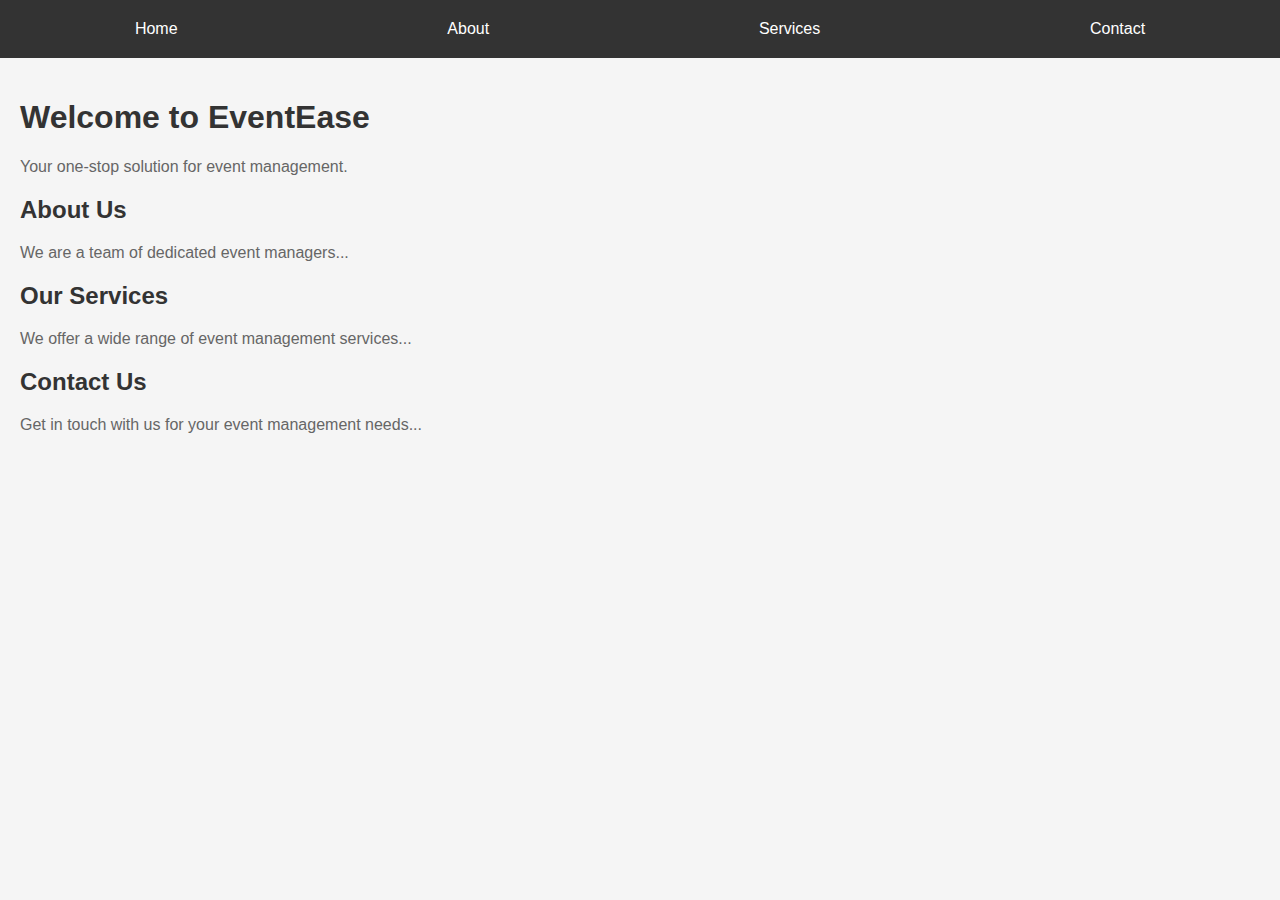
<file: index.html>
<!DOCTYPE html>
<html lang="en">
<head>
    <meta charset="UTF-8">
    <meta name="viewport" content="width=device-width, initial-scale=1.0">
    <title>EventEase</title>
    <link rel="stylesheet" type="text/css" href="styles.css">
</head>
<body>
    <header role="banner">
        <nav role="navigation">
            <ul>
                <li><a href="#home" aria-label="Go to home section">Home</a></li>
                <li><a href="#about" aria-label="Go to about section">About</a></li>
                <li><a href="#services" aria-label="Go to services section">Services</a></li>
                <li><a href="#contact" aria-label="Go to contact section">Contact</a></li>
            </ul>
        </nav>
    </header>
    <main role="main">
        <section id="home" aria-labelledby="home-title">
            <h1 id="home-title">Welcome to EventEase</h1>
            <p>Your one-stop solution for event management.</p>
        </section>
        <section id="about" aria-labelledby="about-title">
            <h2 id="about-title">About Us</h2>
            <p>We are a team of dedicated event managers...</p>
        </section>
        <section id="services" aria-labelledby="services-title">
            <h2 id="services-title">Our Services</h2>
            <p>We offer a wide range of event management services...</p>
        </section>
        <section id="contact" aria-labelledby="contact-title">
            <h2 id="contact-title">Contact Us</h2>
            <p>Get in touch with us for your event management needs...</p>
        </section>
    </main>
</body>
</html>
</file>
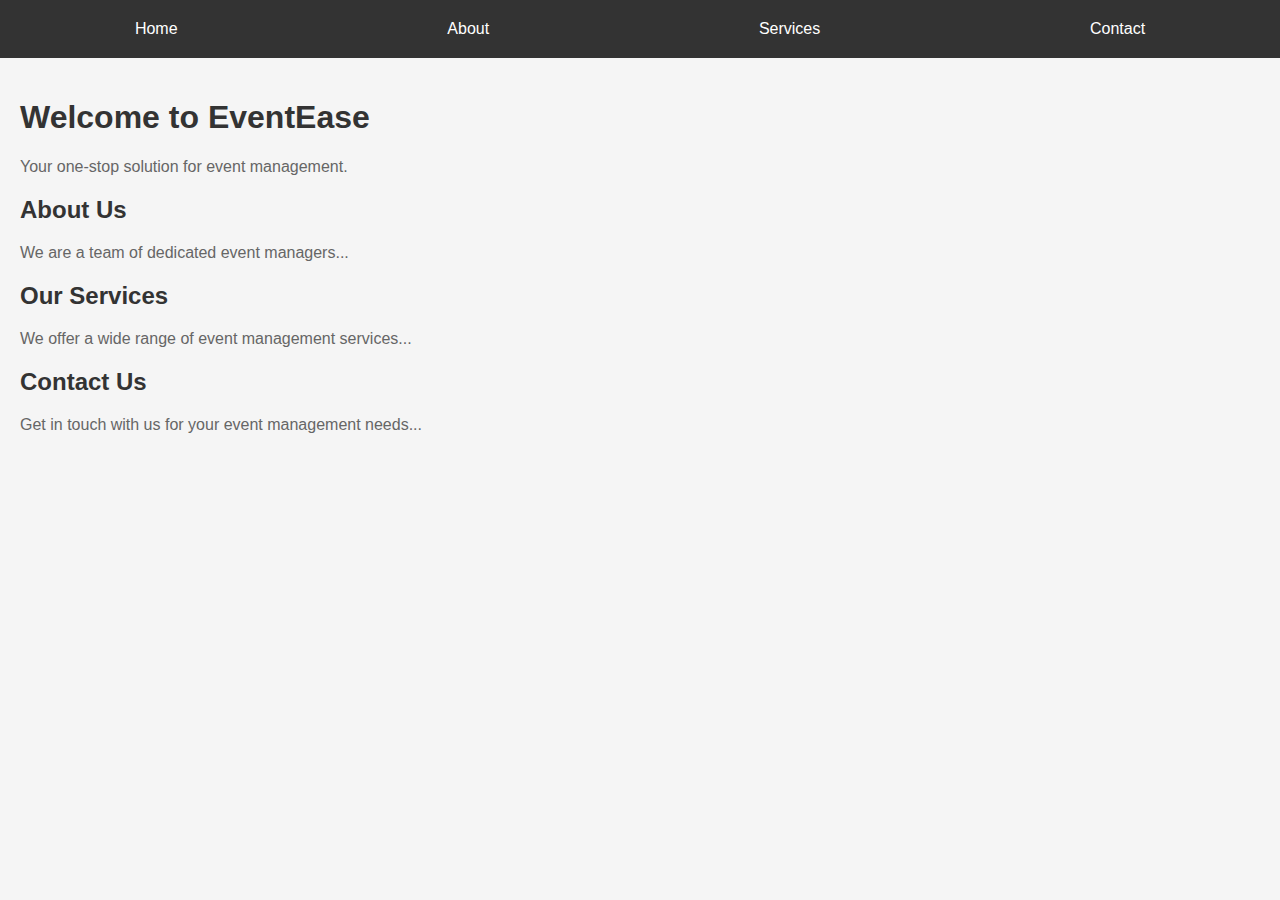
<file: EventEase/index.html>
<!DOCTYPE html>
<html lang="en">
<head>
    <meta charset="UTF-8">
    <meta name="viewport" content="width=device-width, initial-scale=1.0">
    <title>EventEase</title>
    <link rel="stylesheet" type="text/css" href="styles.css">
</head>
<body>
    <header role="banner">
        <nav role="navigation">
            <ul>
                <li><a href="#home" aria-label="Go to home section">Home</a></li>
                <li><a href="#about" aria-label="Go to about section">About</a></li>
                <li><a href="#services" aria-label="Go to services section">Services</a></li>
                <li><a href="#contact" aria-label="Go to contact section">Contact</a></li>
            </ul>
        </nav>
    </header>
    <main role="main">
        <section id="home" aria-labelledby="home-title">
            <h1 id="home-title">Welcome to EventEase</h1>
            <p>Your one-stop solution for event management.</p>
        </section>
        <section id="about" aria-labelledby="about-title">
            <h2 id="about-title">About Us</h2>
            <p>We are a team of dedicated event managers...</p>
        </section>
        <section id="services" aria-labelledby="services-title">
            <h2 id="services-title">Our Services</h2>
            <p>We offer a wide range of event management services...</p>
        </section>
        <section id="contact" aria-labelledby="contact-title">
            <h2 id="contact-title">Contact Us</h2>
            <p>Get in touch with us for your event management needs...</p>
        </section>
    </main>
</body>
</html>
</file>
<file: styles.css>
body {
    font-family: Arial, sans-serif;
    margin: 0;
    padding: 0;
    background-color: #f5f5f5;
}

header {
    background-color: #333;
    color: #fff;
    padding: 10px 0;
}

nav ul {
    list-style-type: none;
    margin: 0;
    padding: 0;
    display: flex;
    justify-content: space-around;
}

nav ul li a {
    color: #fff;
    text-decoration: none;
    padding: 10px;
    display: block;
    transition: background-color 0.3s ease;
}

nav ul li a:hover {
    background-color: #555;
}

main {
    padding: 20px;
}

section {
    margin-bottom: 20px;
}

h1, h2 {
    color: #333;
}

p {
    color: #666;
}

button {
    background-color: #4CAF50;
    color: #fff;
    border: none;
    padding: 10px 20px;
    border-radius: 5px;
    cursor: pointer;
    transition: background-color 0.3s ease;
}

button:hover {
    background-color: #45a049;
}

.cta-button {
    background-color: #007BFF;
    color: #fff;
    border: none;
    padding: 10px 20px;
    border-radius: 5px;
    cursor: pointer;
    transition: background-color 0.3s ease;
}

.cta-button:hover {
    background-color: #e6d990;
}
</file>
<file: EventEase/styles.css>
body {
    font-family: Arial, sans-serif;
    margin: 0;
    padding: 0;
    background-color: #f5f5f5;
}

header {
    background-color: #333;
    color: #fff;
    padding: 10px 0;
}

nav ul {
    list-style-type: none;
    margin: 0;
    padding: 0;
    display: flex;
    justify-content: space-around;
}

nav ul li a {
    color: #fff;
    text-decoration: none;
    padding: 10px;
    display: block;
    transition: background-color 0.3s ease;
}

nav ul li a:hover {
    background-color: #555;
}

main {
    padding: 20px;
}

section {
    margin-bottom: 20px;
}

h1, h2 {
    color: #333;
}

p {
    color: #666;
}

button {
    background-color: #4CAF50;
    color: #fff;
    border: none;
    padding: 10px 20px;
    border-radius: 5px;
    cursor: pointer;
    transition: background-color 0.3s ease;
}

button:hover {
    background-color: #45a049;
}

.cta-button {
    background-color: #007BFF;
    color: #fff;
    border: none;
    padding: 10px 20px;
    border-radius: 5px;
    cursor: pointer;
    transition: background-color 0.3s ease;
}

.cta-button:hover {
    background-color: #e6d990;
}
</file>
